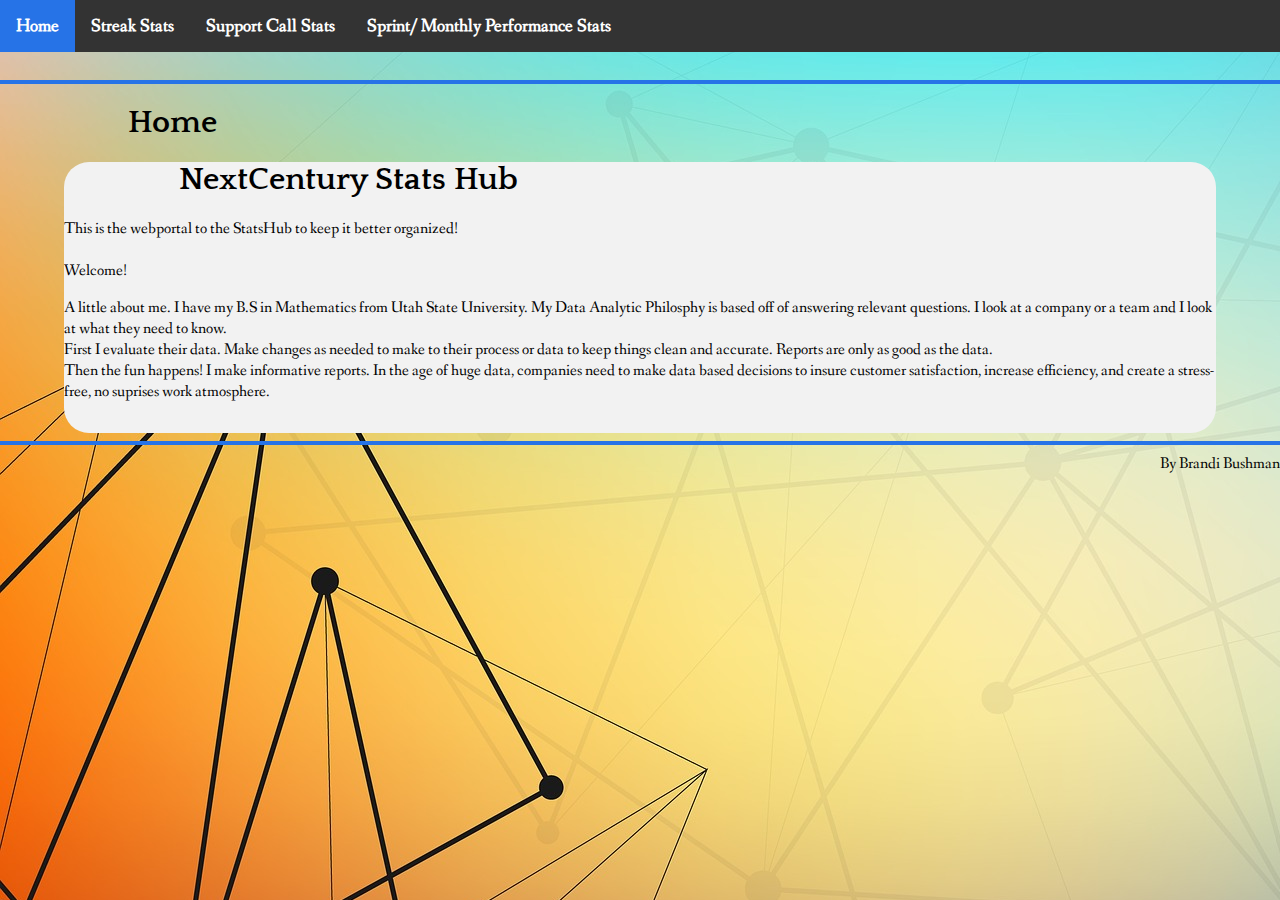
<file: index.html>
<!DOCTYPE html>
<html lang="en-US">

  <head>
    <meta charset="UTF-8">
    <title>WeekPerfStats</title>
    <link rel="stylesheet" type="text/css" href="styles.css" />
    <style>
        @import url('https://fonts.googleapis.com/css2?family=Quattrocento&display=swap');
        </style>
    <style>
        @import url('https://fonts.googleapis.com/css2?family=Fanwood+Text&display=swap');
        </style>
    <style>
        @import url('https://fonts.googleapis.com/css2?family=Comfortaa:wght@600&display=swap');
        </style>

<meta name="viewport" content="width=device-width, initial-scale=1">
<style>
body {margin:0;}

.main {
  padding: 16px;
  margin-top: 30px;
  height: 1500px; /* Used in this example to enable scrolling */
}
</style>          
</head>

<body>
    <div class="nav">     
        <ul class="navlist">
          <li class="navitem"> <a href=index.html><b style=color:white> Home </b> </a> </li>
          <li class="navitem"> <a href=GenStreak.html> <b style=color:white> Streak Stats </b></a></li>
          
          <li class="navitem"> <a href=GenCall.html> <b style=color:white> Support Call Stats </b></a> </li>
          <li class="navitem"><a href=weekperfstats.html> <b style=color:white> Sprint/ Monthly Performance Stats </b></a> </li>
        </ul>
    </div>
  <div class="line">
    <br>
    <br>
    <br>
    <br>
    <hr>

  </div>  

<h1> Home</h1>

<div class="division2">
<h1>NextCentury Stats Hub</h1>

This is the webportal to the StatsHub to keep it better organized!
<br> <br>
Welcome!
<br>
 <p> A little about me. I have my B.S in Mathematics from Utah State University. My Data Analytic Philosphy is based off of answering relevant questions. I look at a company or a team and I look at what they need to know. <br> First I evaluate their data. Make changes as needed to make to their process or data to keep things clean and accurate. Reports are only as good as the data. <br> Then the fun happens! I make informative reports. In the age of huge data, companies need to make data based decisions to insure customer satisfaction, increase efficiency, and create a stress-free, no suprises work atmosphere. </p>
  </div>

  
  <hr>
  <div class=name> By Brandi Bushman </div>

  
</body>

</html>
</file>
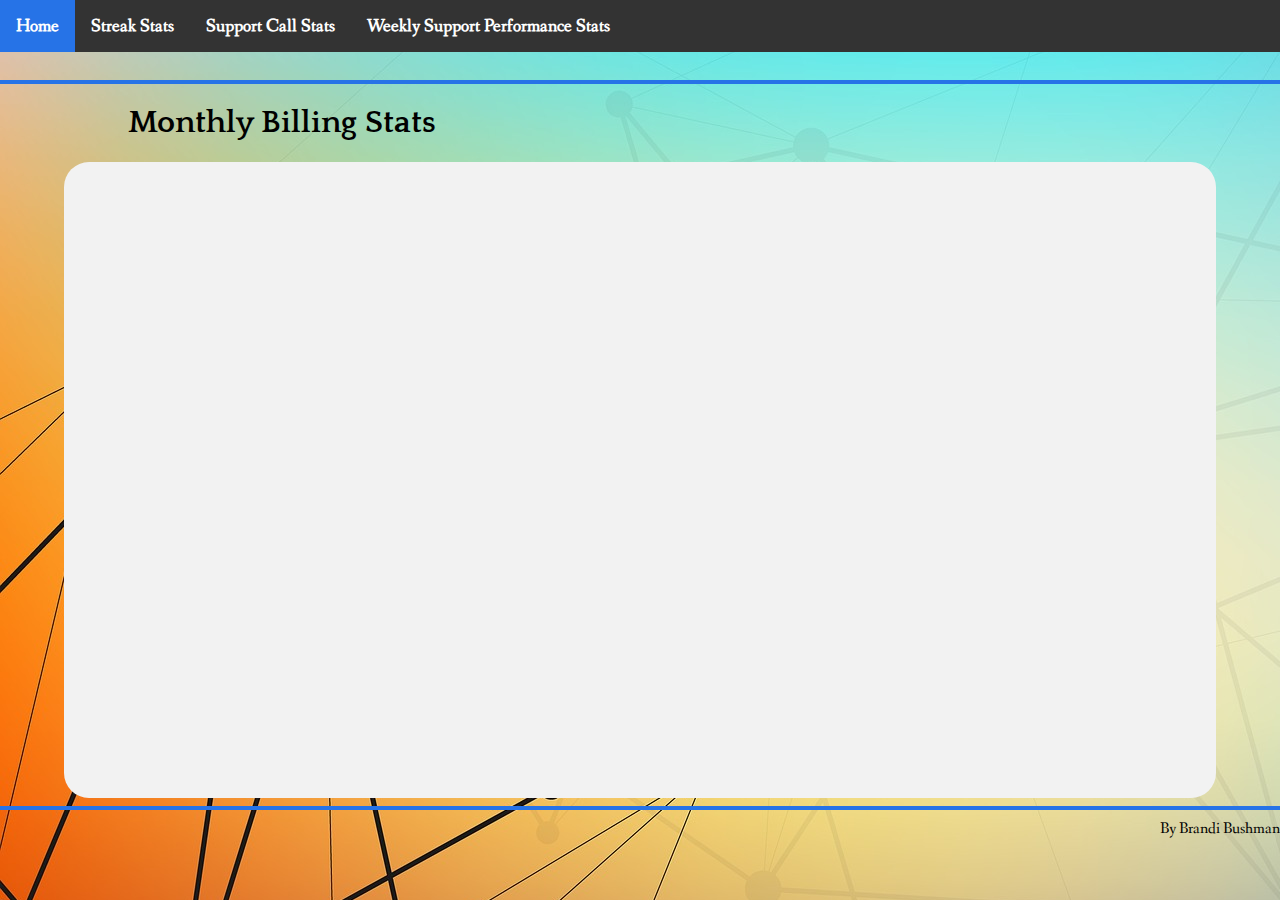
<file: BillingStats.html>
<!DOCTYPE html>
<html lang="en-US">

  <head>
    <meta charset="UTF-8">
    <title>WeekPerfStats</title>
    <link rel="stylesheet" type="text/css" href="styles.css" />
    <style>
        @import url('https://fonts.googleapis.com/css2?family=Quattrocento&display=swap');
        </style>
    <style>
        @import url('https://fonts.googleapis.com/css2?family=Fanwood+Text&display=swap');
        </style>
    <style>
        @import url('https://fonts.googleapis.com/css2?family=Comfortaa:wght@600&display=swap');
        </style>

<meta name="viewport" content="width=device-width, initial-scale=1">
<style>
body {margin:0;}

.main {
  padding: 16px;
  margin-top: 30px;
  height: 1500px; /* Used in this example to enable scrolling */
}
</style>          
</head>

<body>
  <div class="nav">     
    <ul class="navlist">
      <li class="navitem"> <a href=index.html><b style=color:white> Home </b> </a> </li>
      <li class="navitem"> <a href=GenStreak.html> <b style=color:white> Streak Stats </b></a></li>
      
      <li class="navitem"> <a href=GenCall.html> <b style=color:white> Support Call Stats </b></a> </li>
      <li class="navitem"><a href=weekperfstats.html> <b style=color:white> Weekly Support Performance Stats </b></a> </li>
    </ul>
</div>
    <br>
    <br>
    <br>
    <br>
    <hr>
    <h1> Monthly Billing Stats  </h1>

    <div class="division1">

<iframe frameborder=0 width="800" height="600" src="https://analytics.zoho.com/open-view/2289144000000384620"></iframe>
</div>
<hr>
<div class=name> By Brandi Bushman </div>
</body>

</html>
</file>
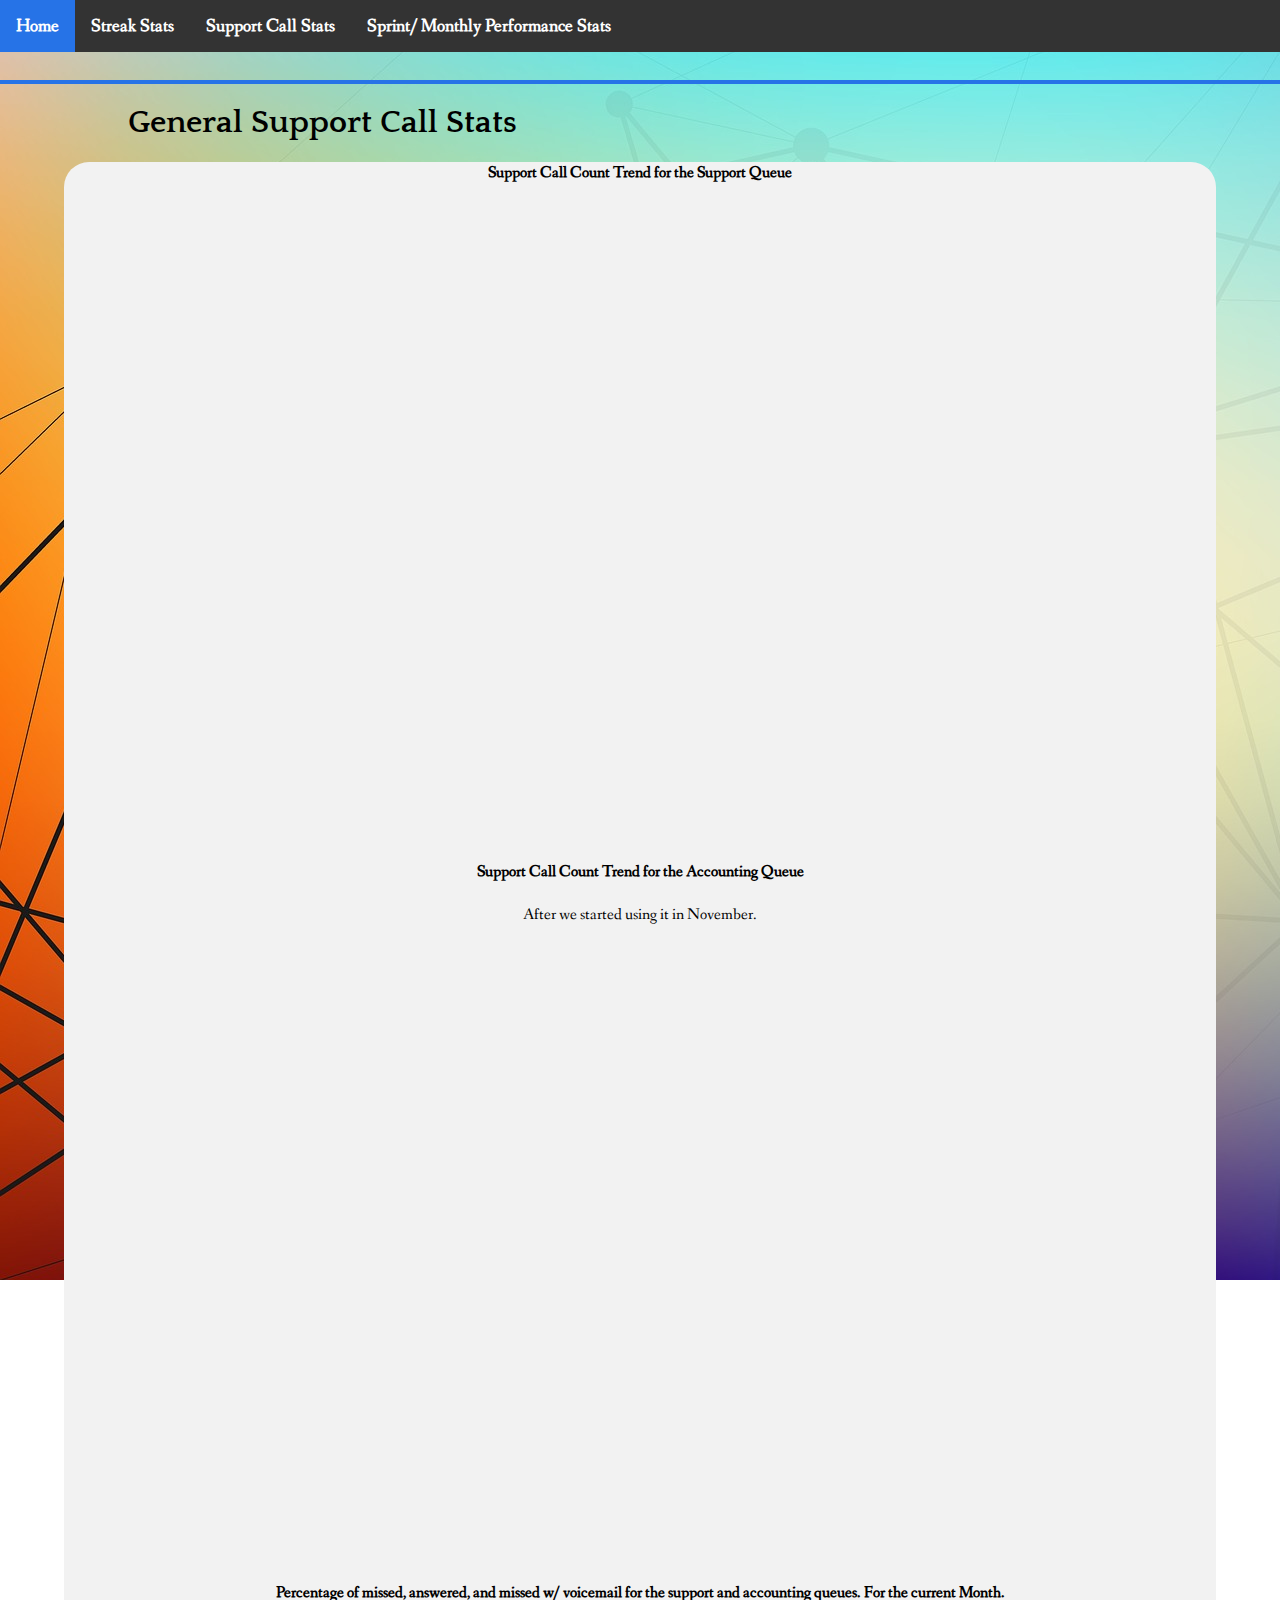
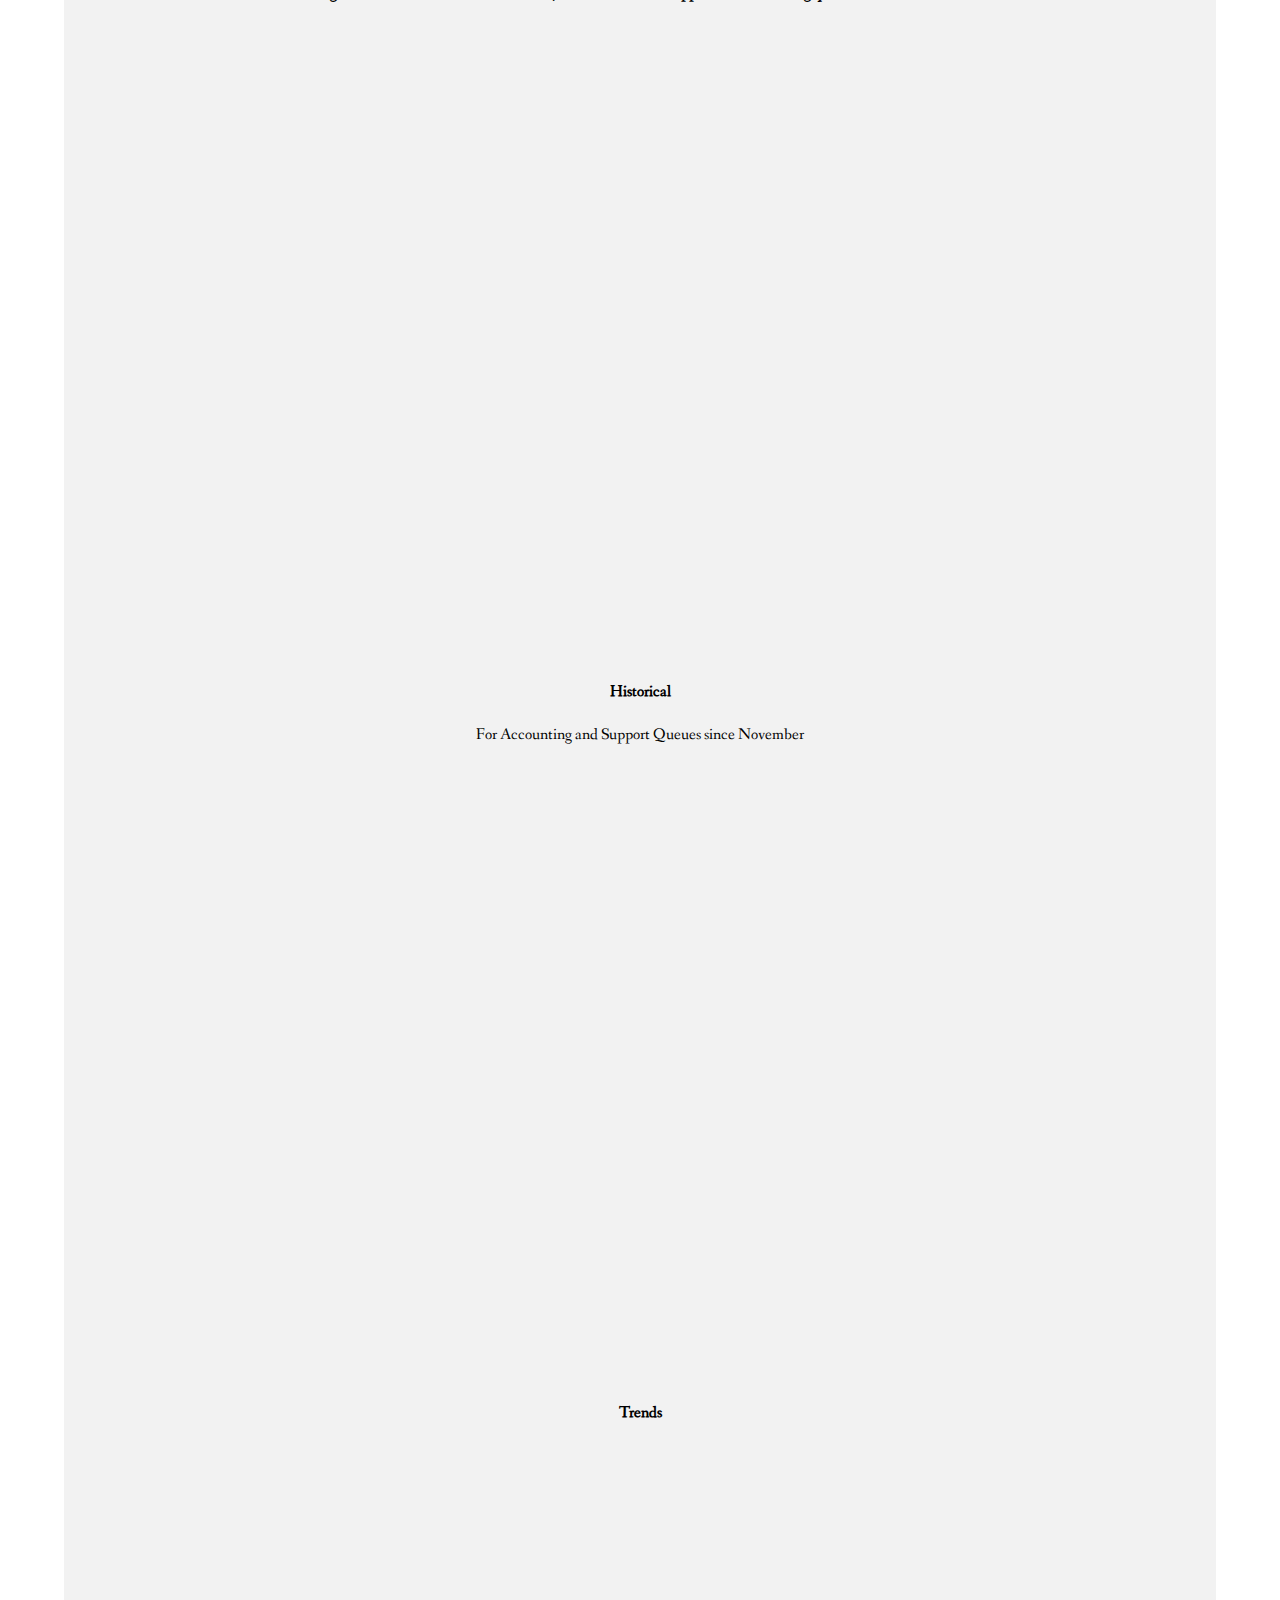
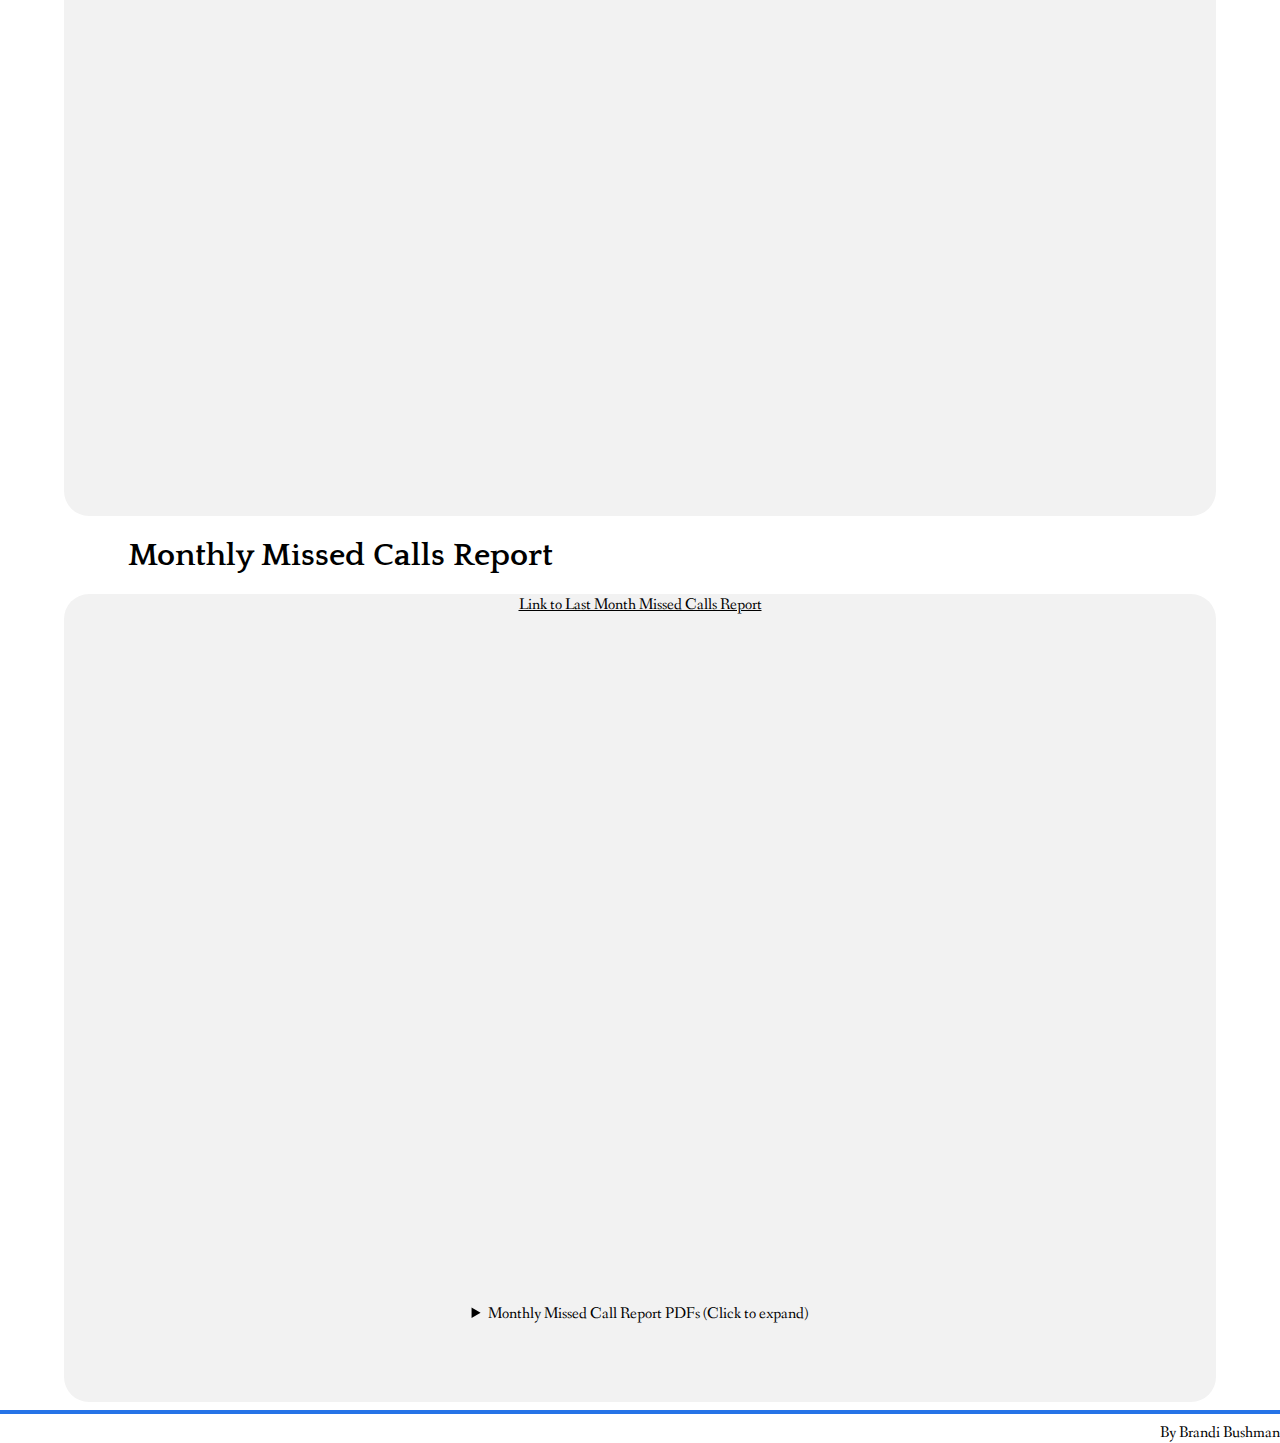
<file: GenCall.html>
<!DOCTYPE html>
<html lang="en-US">

<head>
    <meta charset="UTF-8">
    <title>WeekPerfStats</title>
    <link rel="stylesheet" type="text/css" href="styles.css" />
    <style>
        @import url('https://fonts.googleapis.com/css2?family=Quattrocento&display=swap');
    </style>
    <style>
        @import url('https://fonts.googleapis.com/css2?family=Fanwood+Text&display=swap');
    </style>
    <style>
        @import url('https://fonts.googleapis.com/css2?family=Comfortaa:wght@600&display=swap');
    </style>

    <meta name="viewport" content="width=device-width, initial-scale=1">
    <style>
        body {
            margin: 0;
        }

        .main {
            padding: 16px;
            margin-top: 30px;
            height: 1500px;
            /* Used in this example to enable scrolling */
        }
    </style>
</head>

<body>
    <div class="nav">
        <ul class="navlist">
            <li class="navitem"> <a href=index.html><b style=color:white> Home </b> </a> </li>
            <li class="navitem"> <a href=GenStreak.html> <b style=color:white> Streak Stats </b></a></li>
           
            <li class="navitem"> <a href=GenCall.html> <b style=color:white> Support Call Stats </b></a> </li>
            <li class="navitem"><a href=weekperfstats.html> <b style=color:white> Sprint/ Monthly Performance Stats
                    </b></a> </li>
        </ul>
    </div>
    <br>
    <br>
    <br>
    <br>
    <hr>
    <h1> General Support Call Stats </h1>
    <div class="division1">
        <h4> Support Call Count Trend for the Support Queue </h4>

        <iframe frameborder=0 width=100% height="600"
            src="https://analytics.zoho.com/open-view/2289144000000205752"></iframe>

        <h4> Support Call Count Trend for the Accounting Queue </h4>

        After we started using it in November.

        <iframe frameborder=0 width=100% height="600"
            src="https://analytics.zoho.com/open-view/2289144000000544610"></iframe>

        <h4> Percentage of missed, answered, and missed w/ voicemail for the support and accounting queues.

            For the current Month.</h4>

        <iframe frameborder=0 width=100% height="600"
            src="https://analytics.zoho.com/open-view/2289144000000544438"></iframe>

        <h4> Historical </h4>

        For Accounting and Support Queues since November

        <iframe frameborder=0 width="100" height="600"
            src="https://analytics.zoho.com/open-view/2289144000000174439"></iframe>

        <h4> Trends </h4>

        <iframe frameborder=0 width=100% height="300"
            src="https://analytics.zoho.com/open-view/2289144000000160025"></iframe>

        <iframe frameborder=0 width=100% height="300"
            src="https://analytics.zoho.com/open-view/2289144000000544747"></iframe>
            </div>
    <h1> Monthly Missed Calls Report </h1>
    <div class="division1">   
        <p><a href="https://analytics.zoho.com/open-view/2289144000000549709"> Link to Last Month Missed Calls Report </a></p>
          <br>
        <iframe frameborder=0 width="800" height="600" src="https://analytics.zoho.com/open-view/2289144000000549709"></iframe>
        <div class="dropdown">
            <details>
                <summary> Monthly Missed Call Report PDFs </sub>(Click to expand)</summary>
            <li class="histitem"><a
                    href="https://drive.google.com/file/d/15DVvmEf9i-S8OCswTOPBR8BQ3Um8JN73/view?usp=sharing">March
                    2021</a></li>    
            <li class="histitem"><a
                    href=https://drive.google.com/file/d/1ibohIpc8e2BZnL4j-tNmJpww6aQht6Kx/view?usp=sharing>February
                    2021</a></li>
            <li class="histitem"> <a
                    href="https://drive.google.com/file/d/1TxFkmlbEYfNlBPN0E9JGhiRG6vFUby9-/view?usp=sharing"> January
                    2021
                </a></li>

            <li class="histitem"> <a
                    href="https://drive.google.com/file/d/1Od560SeuZi-ODPe3eftkJ2ovPw-JR99r/view?usp=sharing"> December
                    2020
                </a></li>
            </details>
        </div>
        </ul>
        </details>

        <br> <br> <br>

    </div>
    <hr>
    <div class=name> By Brandi Bushman </div>
</body>

</html>
</file>
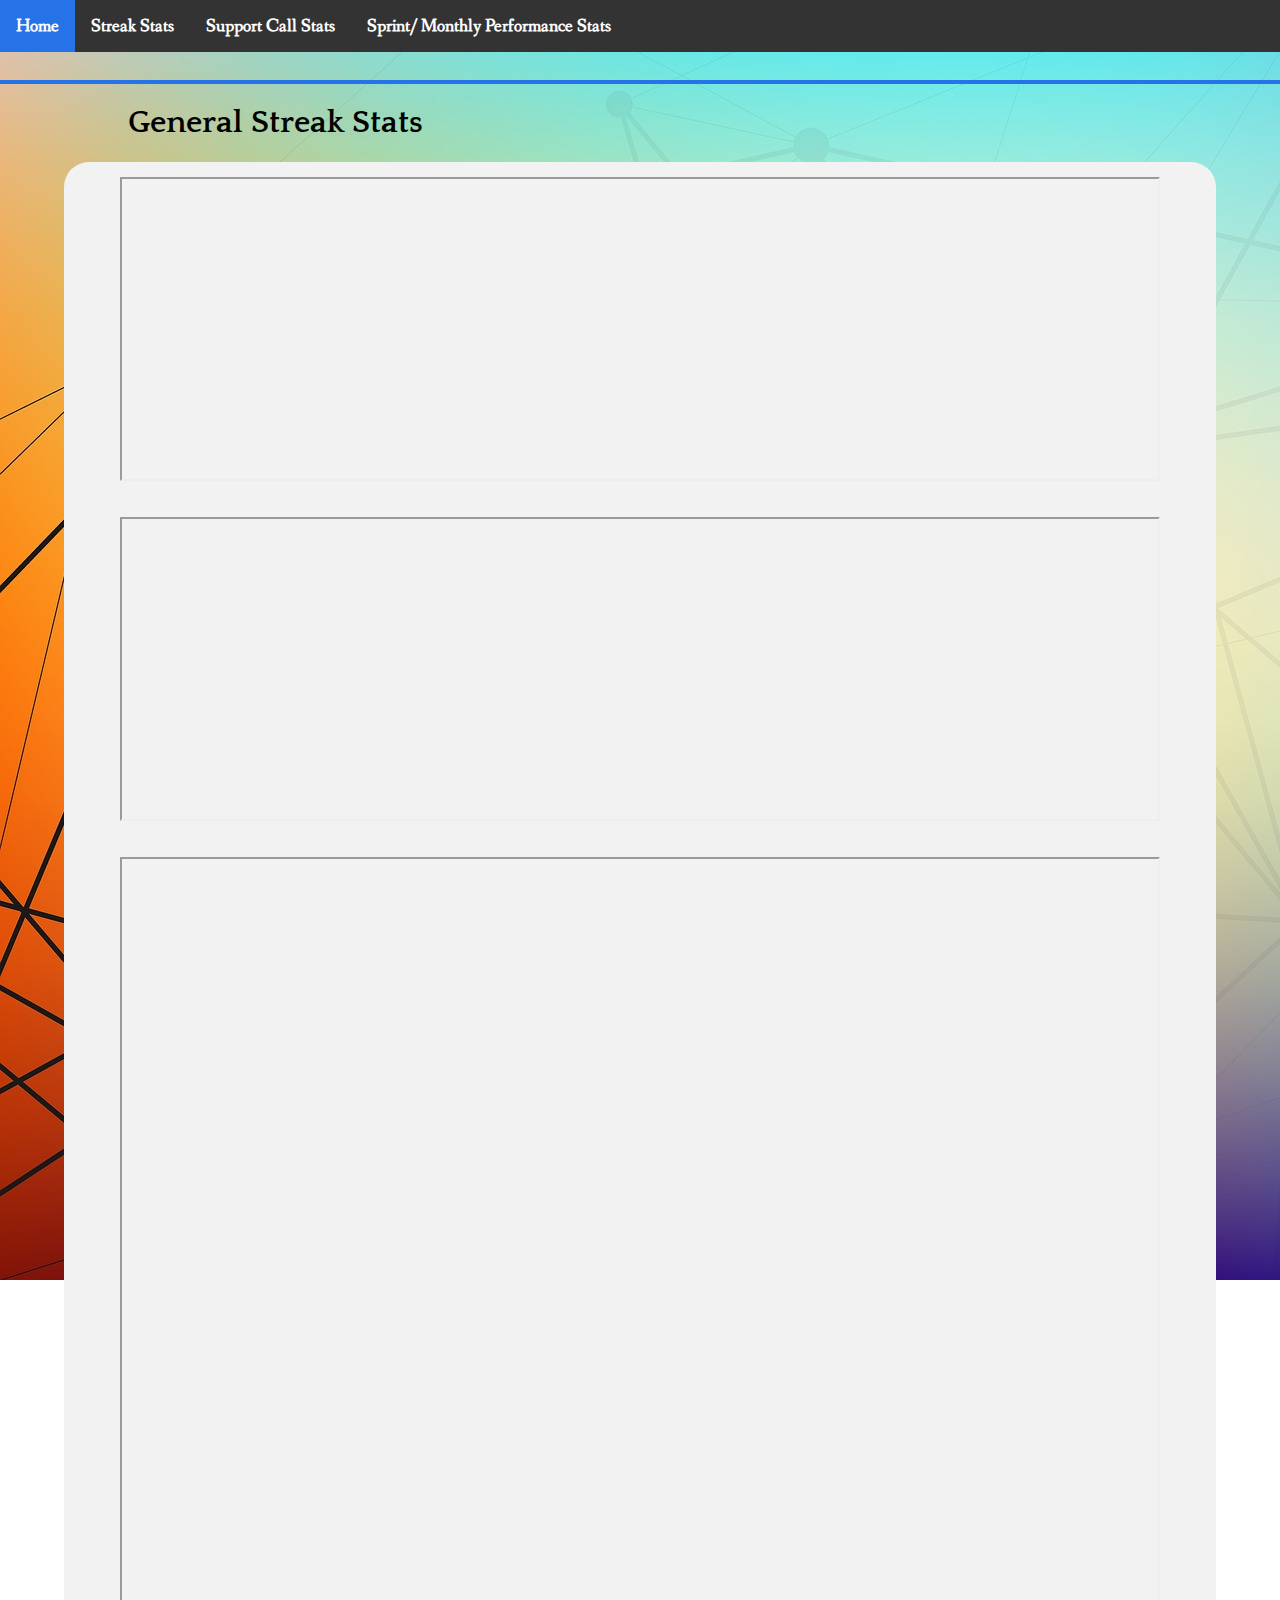
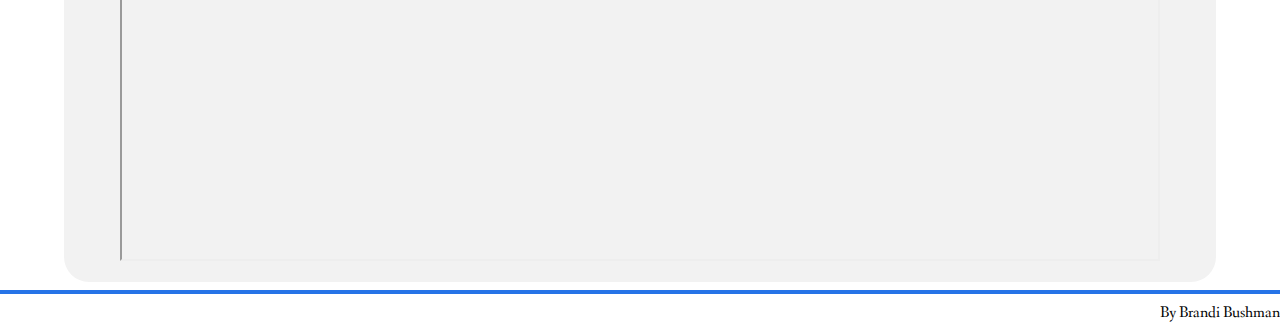
<file: GenStreak.html>
<!DOCTYPE html>
<html lang="en-US">

  <head>
    <meta charset="UTF-8">
    <title>WeekPerfStats</title>
    <link rel="stylesheet" type="text/css" href="styles.css" />
    <style>
        @import url('https://fonts.googleapis.com/css2?family=Quattrocento&display=swap');
        </style>
    <style>
        @import url('https://fonts.googleapis.com/css2?family=Fanwood+Text&display=swap');
        </style>
    <style>
        @import url('https://fonts.googleapis.com/css2?family=Comfortaa:wght@600&display=swap');
        </style>

<meta name="viewport" content="width=device-width, initial-scale=1">
<style>
body {margin:0;}

.main {
  padding: 16px;
  margin-top: 30px;
  height: 1500px; /* Used in this example to enable scrolling */
}
</style>          
</head>

<body>
  <div class="nav">     
    <ul class="navlist">
      <li class="navitem"> <a href=index.html><b style=color:white> Home </b> </a> </li>
      <li class="navitem"> <a href=GenStreak.html> <b style=color:white> Streak Stats </b></a></li>
      
      <li class="navitem"> <a href=GenCall.html> <b style=color:white> Support Call Stats </b></a> </li>
      <li class="navitem"><a href=weekperfstats.html> <b style=color:white> Sprint/ Monthly Performance Stats </b></a> </li>
    </ul>
</div>>
<br>
<br>
<br>
<br>
<hr>
    <h1>  General Streak Stats  </h1>

      

    <div class="division1">
        <iframe height="300" src="https://analytics.zoho.com/open-view/2289144000000115142"></iframe>
<br>
        <iframe height="300" src="https://analytics.zoho.com/open-view/2289144000000115240"></iframe>
<br>
        <iframe height="1000" width="300" src="https://analytics.zoho.com/open-view/2289144000000203364"></iframe>
</div>
            <hr>   
            <div class=name> By Brandi Bushman </div>  
</body>

</html>
</file>
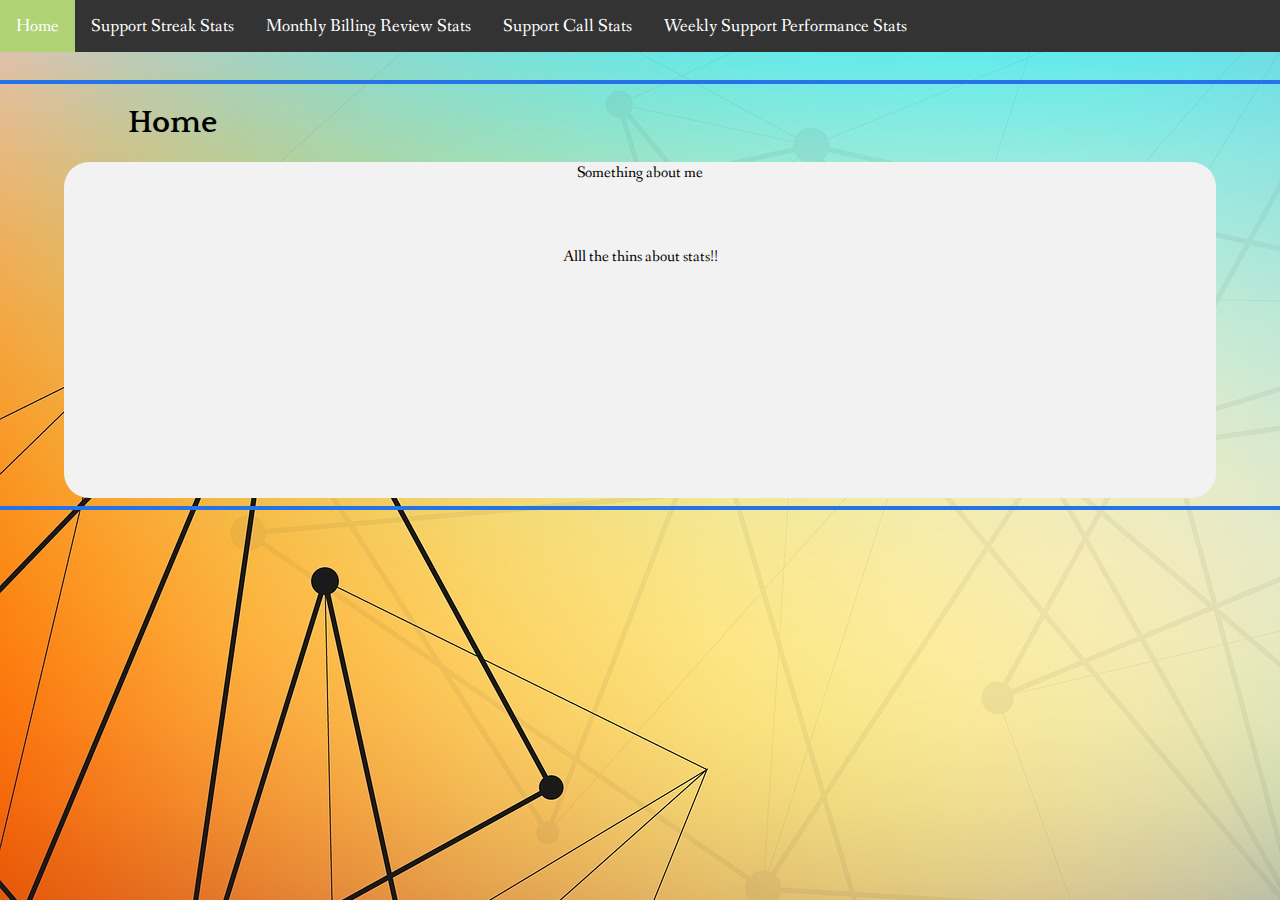
<file: Home.html>
<!DOCTYPE html>
<html lang="en-US">

<head>
    <meta charset="UTF-8">
    <title>externalStyle.html</title>
    <link rel="stylesheet" type="text/css" href="styles.css" />
    <style>
        @import url('https://fonts.googleapis.com/css2?family=Quattrocento&display=swap');
        </style>
    <style>
        @import url('https://fonts.googleapis.com/css2?family=Fanwood+Text&display=swap');
        </style>
    <style>
        @import url('https://fonts.googleapis.com/css2?family=Comfortaa:wght@600&display=swap');
        </style>
        <style>
            ul {
              list-style-type: none;
              margin: 0;
              padding: 0;
              overflow: hidden;
        
            }
            
            li {
              float: left;
            }
            
            li a {
              display: block;
              color: white;
              text-align: center;
              padding: 14px 16px;
              text-decoration: none;
            }
            
            li a:hover:not(.active) {
              background-color: #afd275;
            }
            
            .active {
              background-color: #4CAF50;
            }
            </style>


<meta name="viewport" content="width=device-width, initial-scale=1">
<style>
body {margin:0;}

.navbar {
  overflow: hidden;
  background-color: #333;
  position: fixed;
  top: 0;
  width: 100%;
}

.navbar a {
  float: left;
  display: block;
  color: #f2f2f2;
  text-align: center;
  padding: 14px 16px;
  text-decoration: none;
  font-size: 17px;
}

.navbar a:hover {
  background: #ddd;
  color: black;
}

.main {
  padding: 16px;
  margin-top: 30px;
  height: 1500px; /* Used in this example to enable scrolling */
}
</style>          
</head>

<body>
    <div class="nav">     
        <ul class="navlist">
        <li class="navitem"> <a href=Home.html>Home </a> </li>
        <li class="navitem"> <a href=GenStreak.html> Support Streak Stats </a></li>
        <li class="navitem"> <a href=BillingStats.html>  Monthly Billing Review Stats </a> </li>
        <li class="navitem"> <a href=GenCall.html>  Support Call Stats </a> </li>
        <li class="navitem"><a href=weekperfstats.html> Weekly Support Performance Stats </a> </li>
        </ul>
    </div>
    
<br>
<br>
<br>
<br>
<hr>
<h1> Home</h1>
<div class="division1">
Something about me
<br>
<br>
<br>
<br>
Alll the thins about stats!!
<br>
<br>
<br>
<br>
<br>
<br>
<br>
<br>
<br>
<br>
<br>
<br>
  </div>
  <hr>
</body>

</html>
</file>
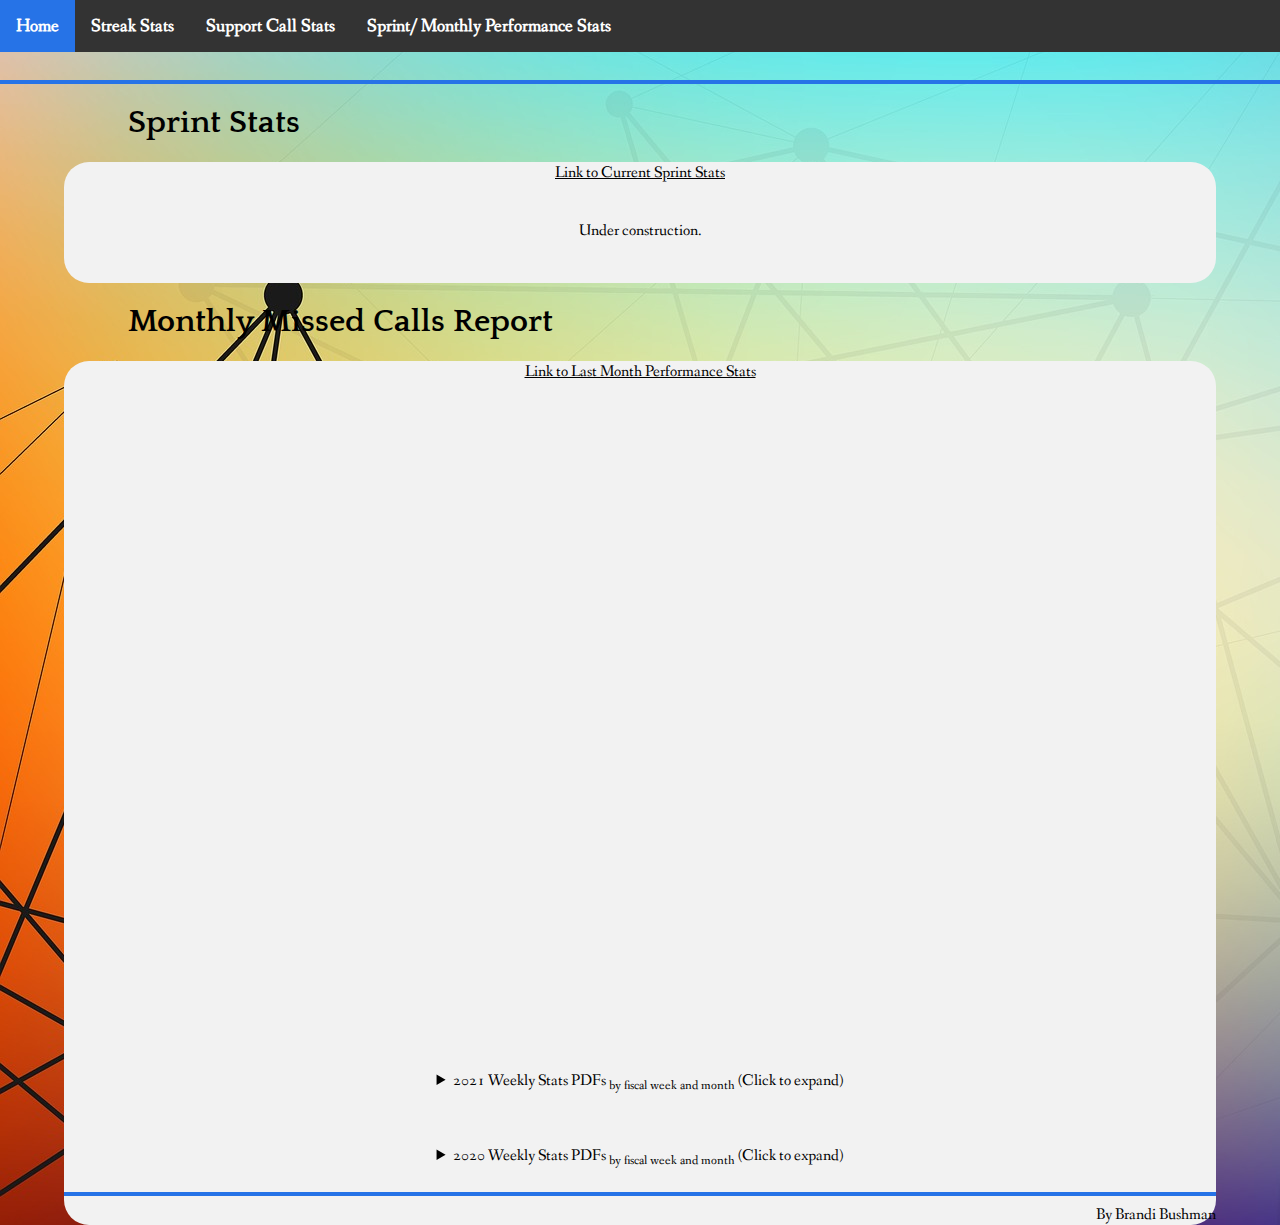
<file: weekperfstats.html>
<!DOCTYPE html>
<html lang="en-US">

<head>
    <meta charset="UTF-8">
    <title>WeekPerfStats</title>
    <link rel="stylesheet" type="text/css" href="styles.css" />
    <style>
        @import url('https://fonts.googleapis.com/css2?family=Quattrocento&display=swap');
        </style>
    <style>
        @import url('https://fonts.googleapis.com/css2?family=Fanwood+Text&display=swap');
        </style>
    <style>
        @import url('https://fonts.googleapis.com/css2?family=Comfortaa:wght@600&display=swap');
        </style>

<meta name="viewport" content="width=device-width, initial-scale=1">
<style>
body {margin:0;}

.main {
  padding: 16px;
  margin-top: 30px;
  height: 1500px; /* Used in this example to enable scrolling */
}
</style>          
</head>

<body>
  <div class="nav">     
    <ul class="navlist">
    <li class="navitem"> <a href=index.html><b style=color:white> Home </b> </a> </li>
    <li class="navitem"> <a href=GenStreak.html> <b style=color:white> Streak Stats </b></a></li>
    
    <li class="navitem"> <a href=GenCall.html> <b style=color:white> Support Call Stats </b></a> </li>
    <li class="navitem"><a href=weekperfstats.html> <b style=color:white> Sprint/ Monthly Performance Stats </b></a> </li>
    </ul>
</div>

    <br>
<br>
<br>
<br>
        <hr>
        <h1>  Sprint Stats </h1>
        <div class="division1">
        <p><a href="https://analytics.zoho.com/open-view/2289144000000536707"> Link to Current Sprint Stats </a></p>
        <br>
        Under construction.
           <br>
           <br>
           <br>
        </div>
        <h1>  Monthly Missed Calls Report </h1>
        <div class="division1">
          <p><a href="https://analytics.zoho.com/open-view/2289144000000671228"> Link to Last Month Performance Stats </a></p>
          <br>
          <iframe frameborder=0 width="800" height="600" src="https://analytics.zoho.com/open-view/2289144000000671228"></iframe>
<div class="dropdown">
<details>
    <summary> 2021 Weekly Stats PDFs <sub> by fiscal week and month </sub>(Click to expand)</summary>

    <ul class="historial">
      <div class="dropdown">
        <details>
          <summary><a href=https://drive.google.com/file/d/19EvbuIO8WVyngC1u0wPnE04c7gZH_nL1/view?usp=sharing"> March </a> </summary>
          <li class="historial"><a href=Past_Week_Reps\2020\Week_8_Stats.pdf>Week 9 (2/21-2/27)</a></li>
          
        </details>
      </div>
      <br>
        <div class="dropdown">    
      <details>
        <summary><a href="https://analytics.zoho.com/open-view/2289144000000433676"> February </a> </summary>
        <li class="historial"><a href=Past_Week_Reps\2020\Week_8_Stats.pdf>Week 8 (2/21-2/27)</a></li>
        <li class="historial"><a href=Past_Week_Reps\2020\Week_7_Stats.pdf>Week 7 (2/14-2/20)</a></li>
        <li class="historial"><a href=Past_Week_Reps\2020\Week_6_Stats.pdf>Week 6 (2/7-2/13)</a></li>
        <li class="historial"><a href=Past_Week_Reps\2020\Week_5_Stats.pdf>Week 5 (1/31-2/6)</a></li>
        
      </details>
    </div>
    <br>
      <div class="dropdown">
      <details>
        <summary> <a href="https://analytics.zoho.com/open-view/2289144000000433676"> January </a> </summary>
        
        <li class="histitem"><a href=Past_Week_Reps\2020\Week_4_Stats.pdf>Week 4 (1/24-1/30)</a></li>

          <li class="histitem"><a href=Past_Week_Reps\2020\Week_3_Stats.pdf>Week 3 (1/17-1/23)</a></li>

          <li class="histitem"><a href=Past_Week_Reps\2020\Week_2_Stats.pdf>Week 2 (1/10-1/16)</a></li>

          <li class="histitem"><a href=Past_Week_Reps\2020\Week_1_Stats.pdf>Week 1 (1/3-1/9)</a></li>
      </details>
    </div>
    </ul>
</details>
</div>       
<br>
<div class="dropdown">
<details>
    <summary> 2020 Weekly Stats PDFs <sub> by fiscal week and month </sub>(Click to expand)</summary>

    <ul class="historial">
      <div class="dropdown">
      <details>
        <summary><a href="https://analytics.zoho.com/open-view/2289144000000433676"> Decemnber </a> </summary>
        
          <li class="histitem"> <a href="https://analytics.zoho.com/open-view/2289144000000422944">  <b style="color:black">Week 53 (12/27-1/2) </b></a></li>

          <li class="histitem"><a href="https://drive.google.com/file/d/1NjNTB44mcEKru9nMFsKelY8eEsPpTKTP/view?usp=sharing"> <b style="color:black">Week 52 (12/20-12/26) </b></a> </li>

          <li class="histitem"><a href="https://drive.google.com/file/d/1hCw4TRATJYbABeEdHlEZAUGCuWsL2j1z/view?usp=sharing"> <b style="color:black">Week 51 (12/13 - 12/19)</b> </a></li>

          <li class="histitem"><a href="https://drive.google.com/file/d/1pVN5vxeq42AdsM65v-c29wPMybL28QhK/view?usp=sharing"><b style="color:black"> Week 50 (12/6 - 12/12) </b> </a></li>

          <li class="histitem"><a href="https://drive.google.com/file/d/11fz-3UXgw0MJ4SlNy_drJUxLvYy9qYks/view?usp=sharing"><b style="color:black">Week 49 (11/29-12/5)</b></a></li>
          </b>
        
      </details>
    </div>
    <br>
      <div class="dropdown">
      <details>
        <summary> November </summary>
        
          <li class="histitem"><a href="https://drive.google.com/file/d/1Ho4I2Ahr-EEiL-Kt5jqs16tOcNfPxAHg/view?usp=sharing"> <b style="color:black"> Week 48 (11/22-11/28)</b></a></li>

          <li class="histitem"><a href="https://drive.google.com/file/d/1tJuHGsibFNgmtAqFQStKzDBldPN-vJiw/view?usp=sharing"> <b style="color:black">Week 47 (11/15 - 11/21)</b></a></li>

          <li class="histitem"><a href="https://drive.google.com/file/d/1_-v1W79HzmpYjO0nSK2q_DERo74ELVlA/view?usp=sharing"> <b style="color:black">Week 46 (11/07 - 11/14)</b></a></li>
          
      </details>
    </div>
    </ul>
</details>
</div>

    </span>
    <hr>
    <div class=name> By Brandi Bushman </div>
</body>

</html>
</file>
<file: styles.css>
/* myStyle.css */
li {
  float: left;
}
ul {
  list-style-type: none;
  margin: 0;
  padding: 0;
  overflow: hidden;

}
iframe{
  width: 90%;
  margin-top: 15px;
  margin-bottom: 15px;
}
hr{
    height:4px;
    border-width:0;
    background-color: #2673e7;}
.nav {
    background-color: #303030;
    position: fixed;
    font-family: 'Fanwood Text', serif;
    overflow: hidden;
    background-color: #333;
    top: 0;
    width: 100%;
    display: flex;
    justify-content: space-between;
    color: #f2f2f2;
    font-size: 18px;}
body{
  background-image: url(background-2462434_1920.jpg);
    background-repeat: no-repeat;
    background-attachment: fixed;
    color: black;
    height: 100%;
    font-family: 'Comfortaa', cursive;} 
h1{
    font-family: 'Quattrocento', serif;
    margin-left: 10%;}
.division1{ 
      border-radius: 25px;
      background-color: #f2f2f2;
      font-family: 'Fanwood Text', serif;
      text-align:center;
      width: 90%;
      height: 80%; 
      margin: auto; }
  .division2{ 
    border-radius: 25px;
    background-color: #f2f2f2;
    font-family: 'Fanwood Text', serif;
    text-align:left;
    width: 90%;
    height: 80%; 
    padding-bottom: 15px;
    margin: auto; }     
a{
color: black;}
  summary{
      color: black;}
  .navlist {
    list-style-type: none;
    margin: 40;
    padding: 0;}
  .navitem {
    display: inline;
  align-items: center;}
.historial {
  list-style-type: none;
  margin: 0;
  padding: 0;
color: black;} 
.histitem {

  display: block;
  color: white;}
  li a {
    display: block;
    color:black ;
    text-align: center;
    padding: 14px 16px;
    text-decoration: none;
  }
  
  li a:hover:not(.active) {
    background-color: #2673e7;
  }
  
  .active {
    background-color: #2673e7;
  }
  .name{font-family: 'Fanwood Text', serif;
    text-align:right;

  }
  .dropdown{
    padding: 15px;
  }
</file>
